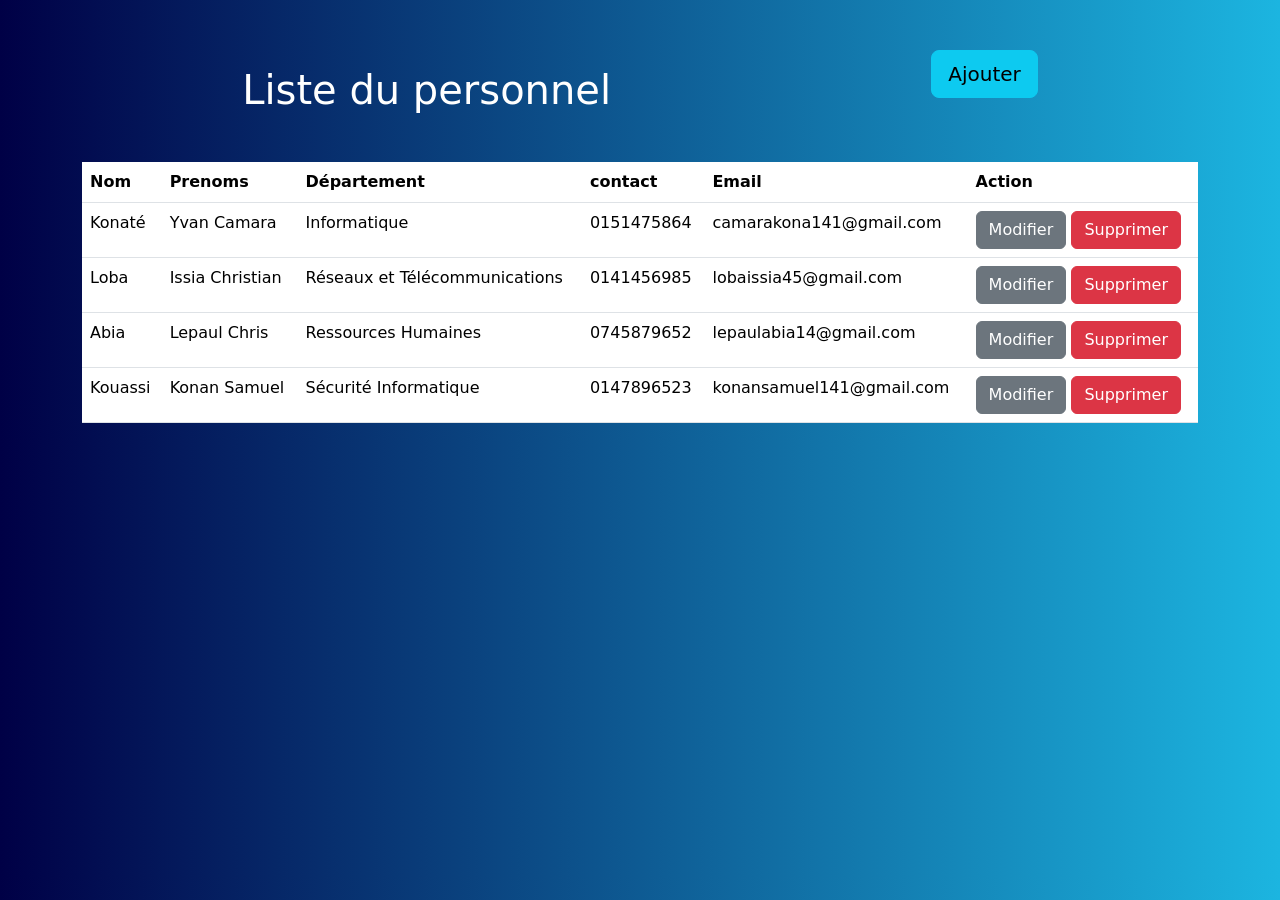
<file: index.html>
<!DOCTYPE html>
<html lang="fr">
<head>
    <meta charset="UTF-8">
    <meta name="viewport" content="width=device-width, initial-scale=1.0">
    <title>controle du personnel</title>
    <link href="https://cdn.jsdelivr.net/npm/bootstrap@5.3.8/dist/css/bootstrap.min.css" rel="stylesheet" integrity="sha384-sRIl4kxILFvY47J16cr9ZwB07vP4J8+LH7qKQnuqkuIAvNWLzeN8tE5YBujZqJLB" crossorigin="anonymous">

    <link rel="stylesheet" href="./css/style1.css">
</head>
<body>
    <div class="container">

        <div class="move">
            <h1>Liste du personnel</h1>
            <a class="btn btn-info btn-lg" style="margin-bottom:40px;" href="ajout_utilisateur.html">Ajouter</a>
        </div>

        <table class="table mt-4">
            <tr>
                <th>Nom</th>
                <th>Prenoms</th>
                <th>Département</th>
                <th>contact</th>
                <th>Email</th>
                <th>Action</th>
            </tr>
            <tr>
                <td>
                    Konaté
                </td>
                <td>
                    Yvan Camara
                </td>
                <td>
                    Informatique
                </td>
                <td>
                    0151475864
                </td>
                <td>
                    camarakona141@gmail.com
                </td>
                <td>
                    <div>
                        <a class="btn btn-secondary" href="modifier_utilisateur.html">Modifier</a>
                        <a class="btn btn-danger" href="#">Supprimer</a>
                    </div>
                </td>
            </tr>
            <tr>
                <td>
                        Loba
                </td>
                <td>
                        Issia Christian
                </td>
                <td>
                        Réseaux et Télécommunications
                </td>
                <td>
                        0141456985
                </td>
                <td>
                        lobaissia45@gmail.com
                </td>
                <td>
                <div>
                    <a class="btn btn-secondary" href="modifier_utilisateur.html">Modifier</a>
                    <a class="btn btn-danger" href="#">Supprimer</a>
                </div>
                </td>
            </tr>
            <tr>
                <td>
                    Abia
                </td>
                <td>
                    Lepaul Chris
                </td>
                <td>
                    Ressources Humaines
                </td>
                <td>
                    0745879652
                </td>
                <td>
                    lepaulabia14@gmail.com
                </td>
                <td>
                    <div>
                        <a class="btn btn-secondary" href="modifier_utilisateur.html">Modifier</a>
                        <a class="btn btn-danger" href="#">Supprimer</a>
                    </div>
    </div>
                </td>
            </tr>
            <tr>
                <td>
                    Kouassi
                </td>
                <td>
                    Konan Samuel
                </td>
                <td>
                    Sécurité Informatique
                </td>
                <td>
                    0147896523
                </td>
                <td>
                    konansamuel141@gmail.com
                </td>
                <td>
                    <div>
                        <a class="btn btn-secondary" href="modifier_utilisateur.html">Modifier</a>
                        <button class="btn btn-danger">Supprimer</button>
                </div>
                    </div>
                </td>
            </tr>
            
        </table>
    </div>
    
</body>
</html>
</file>
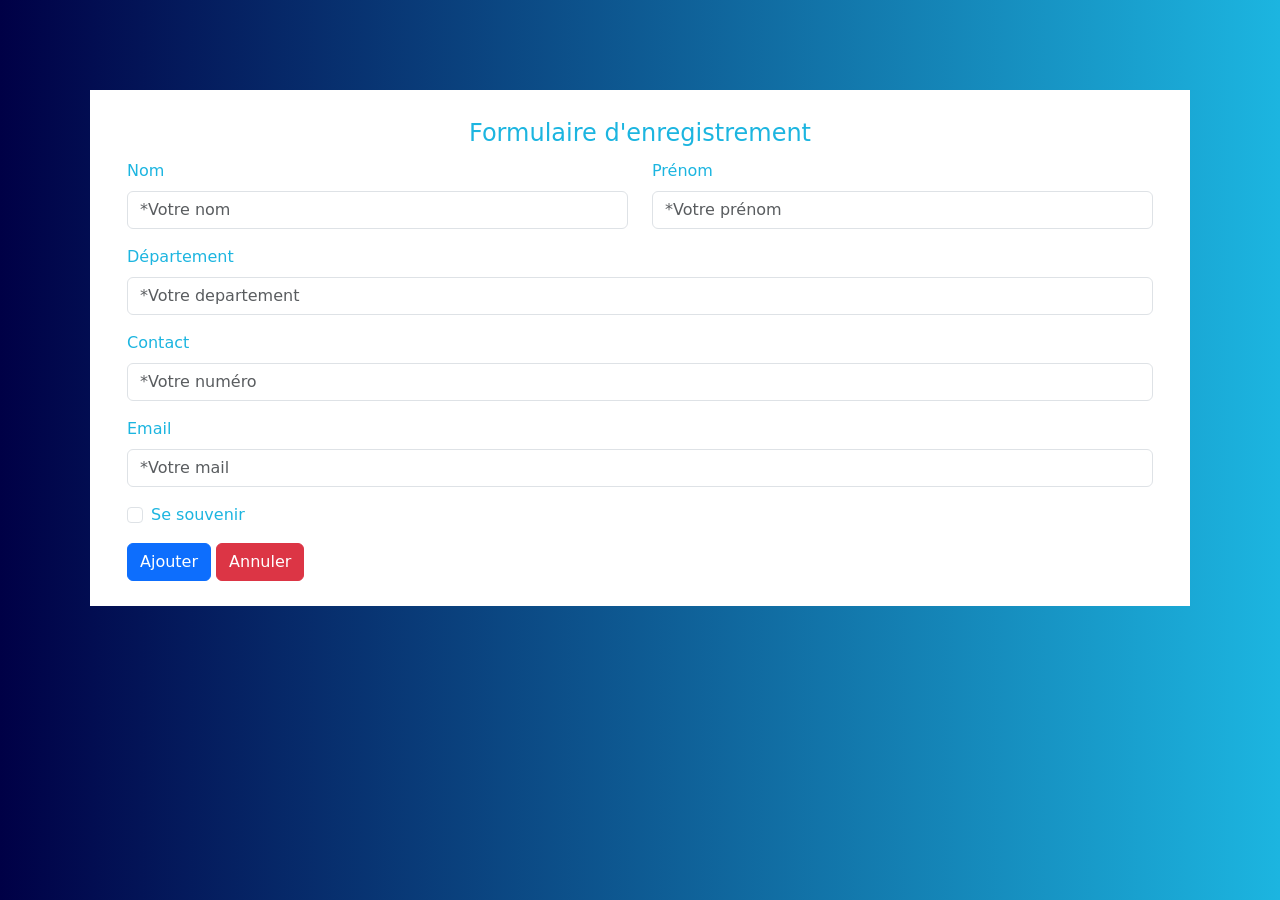
<file: ajout_utilisateur.html>
<!DOCTYPE html>
<html lang="fr">
<head>
    <meta charset="UTF-8">
    <meta name="viewport" content="width=device-width, initial-scale=1.0">
    <title>Formulaire d'Ajout</title>
    <link href="https://cdn.jsdelivr.net/npm/bootstrap@5.3.8/dist/css/bootstrap.min.css" rel="stylesheet" integrity="sha384-sRIl4kxILFvY47J16cr9ZwB07vP4J8+LH7qKQnuqkuIAvNWLzeN8tE5YBujZqJLB" crossorigin="anonymous">
    <link rel="stylesheet" href="./css/style2.css">
    
</head>
<body>
    <div class="formulaire">
        <div class="container">
            <form>
                <legend>Formulaire d'enregistrement</legend>
                <div class="row">
                
                    <div class="mb-3 col-6">
                        <label for="nom" class="form-label">Nom</label>
                        <input type="text" class="form-control" id="nom" aria-describedby="writename" placeholder="*Votre nom" required>
                    </div>

                    <div class="mb-3 col-6">
                        <label for="prenom" class="form-label">Prénom</label>
                        <input type="text" class="form-control" id="prenom" placeholder="*Votre prénom" required>
                    </div>
                </div>

                <div class="mb-3">
                    <label for="departement" class="form-label">Département</label>
                    <input type="text" class="form-control" id="departement" placeholder="*Votre departement">
                </div>

                <div class="mb-3">
                    <label for="contact" class="form-label">Contact</label>
                    <input type="tel" class="form-control" id="telephone" placeholder="*Votre numéro" required>
                </div>

                <div class="mb-3">
                    <label for="email" class="form-label">Email</label>
                    <input type="email" class="form-control" id="prenom" placeholder="*Votre mail" required>
                </div>

                <div class="mb-3 form-check">
                    <input type="checkbox" class="form-check-input" id="exampleCheck1">
                    <label class="form-check-label" for="exampleCheck1">Se souvenir</label>
                </div>

                <div>
                    
                    <a href="#" class="btn btn-primary">Ajouter</a>
                
                    <a  class="btn btn-danger" href="index.html">Annuler</a>
                </div>
                
            </form>
        </div>
    </div>
    
</body>
</html>
</file>
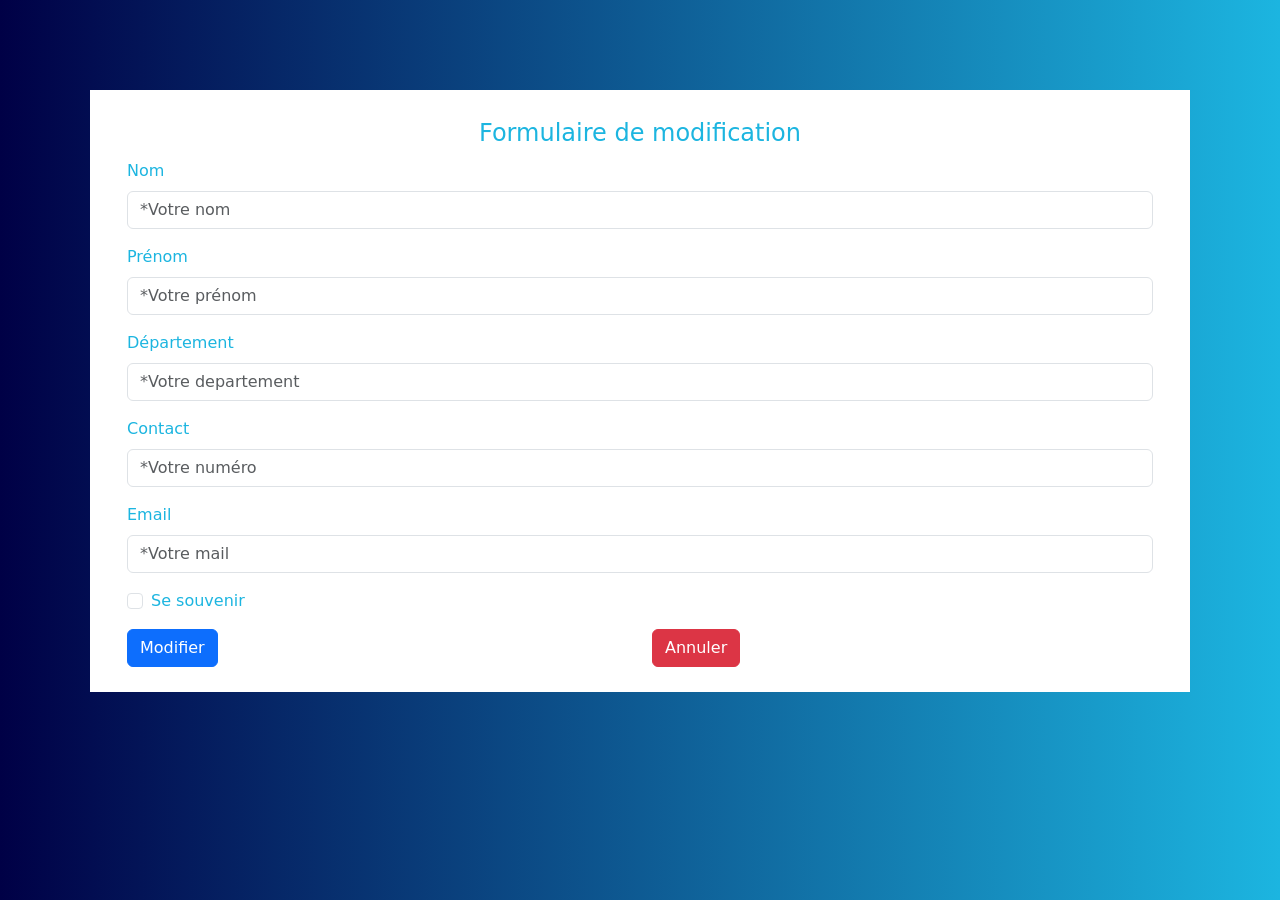
<file: modifier_utilisateur.html>
<!DOCTYPE html>
<html lang="fr">
<head>
    <meta charset="UTF-8">
    <meta name="viewport" content="width=device-width, initial-scale=1.0">
    <title>Formulaire de modification</title>
    <link href="https://cdn.jsdelivr.net/npm/bootstrap@5.3.8/dist/css/bootstrap.min.css" rel="stylesheet" integrity="sha384-sRIl4kxILFvY47J16cr9ZwB07vP4J8+LH7qKQnuqkuIAvNWLzeN8tE5YBujZqJLB" crossorigin="anonymous">
    <link rel="stylesheet" href="./css/style2.css">
</head>
<body>
    <div class="formulaire">
        <div class="container">
        <form action="" method="post">
            <legend>Formulaire de modification</legend>
            <div class="mb-3">
                <label for="nom" class="form-label">Nom</label>
                <input type="text" class="form-control" id="nom" aria-describedby="writename" placeholder="*Votre nom" required>
            </div>
            <div class="mb-3">
                <label for="prenom" class="form-label">Prénom</label>
                <input type="text" class="form-control" id="prenom" placeholder="*Votre prénom" required>
            </div>
            <div class="mb-3">
                <label for="departement" class="form-label">Département</label>
                <input type="text" class="form-control" id="departement" placeholder="*Votre departement">
            </div>
            <div class="mb-3">
                <label for="contact" class="form-label">Contact</label>
                <input type="tel" class="form-control" id="telephone" placeholder="*Votre numéro" required>
            </div>
            <div class="mb-3">
                <label for="email" class="form-label">Email</label>
                <input type="email" class="form-control" id="prenom" placeholder="*Votre mail" required>
            </div>
            <div class="mb-3 form-check">
                <input type="checkbox" class="form-check-input" id="exampleCheck1">
                <label class="form-check-label" for="exampleCheck1">Se souvenir</label>
            </div>
            <div class="row">
                <div class="col">
                    <a href="#" class="btn btn-primary">Modifier</a>
                </div>
                <div class="col">
                    <a  class="btn btn-danger" href="index.html">Annuler</a>
                </div>
            </div>
            
        </form>
    </div>
    </div>
</body>
</html>
</file>
<file: css/style1.css>
.move{
    display:flex;
    justify-content:space-around;
    margin-top:50px;
    align-items: center;
}
body{
    background: linear-gradient(to left, #1CB5E0, #000046);
    background: linear-gradient(to right,#000046, #1CB5E0);
}
h1{
    color:white;
}
</file>
<file: css/style2.css>
body{
    background:linear-gradient(to left, #1CB5E0, #000046);
    background:linear-gradient(to right,#000046, #1CB5E0);
}
legend,label{
    color:#1CB5E0;
    text-align: center;
}
.formulaire{
    background-color: white;
    margin:90px;
    padding:25px;   
}
</file>
